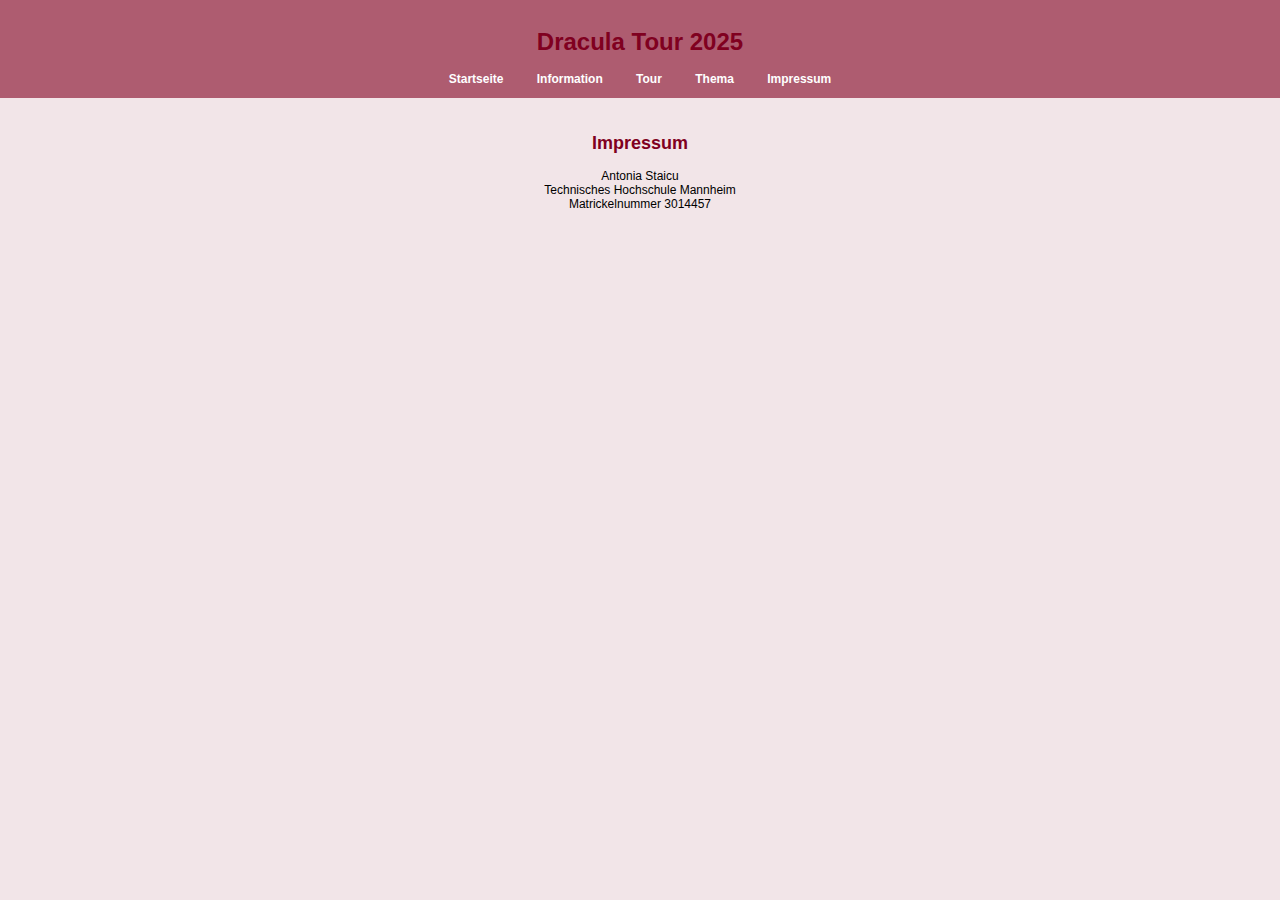
<file: impressum.html>
<!DOCTYPE html>
<html lang="de">
<head>
    <meta charset="UTF-8">
    <title>Impressum</title>
    <link rel="stylesheet" href="style.css">
</head>
<body>
    <header>
        <h1>Dracula Tour 2025</h1>
        <nav>
            <a href="index.html">Startseite</a>
            <a href="information.html">Information</a>
            <a href="tour.html">Tour</a>
            <a href="thema.html">Thema</a>
            <a href="impressum.html">Impressum</a>
        </nav>
    </header>
    <main>
        <h2>Impressum</h2>
        <p>Antonia Staicu<br>
        Technisches Hochschule Mannheim<br>
        Matrickelnummer 3014457</p>
    </main>
</body>
</html>
</file>
<file: style.css>
body {
    background-color: rgba(128, 0, 32, 0.1);
    font-family: Arial, sans-serif;
    font-size: 12px;
    color: black;
    margin: 0;
    padding: 0;
    text-align: center;
}
header {
    background-color: rgba(128, 0, 32, 0.6);
    padding: 1em;
}
nav a {
    margin: 0 15px;
    text-decoration: none;
    color: white;
    font-weight: bold;
}
main {
    padding: 20px;
}
img {
    width: 50%;
    height: auto;
    margin: 10px auto;
    display: block;
}
h1, h2 {
    color: #800020;
}
</file>
